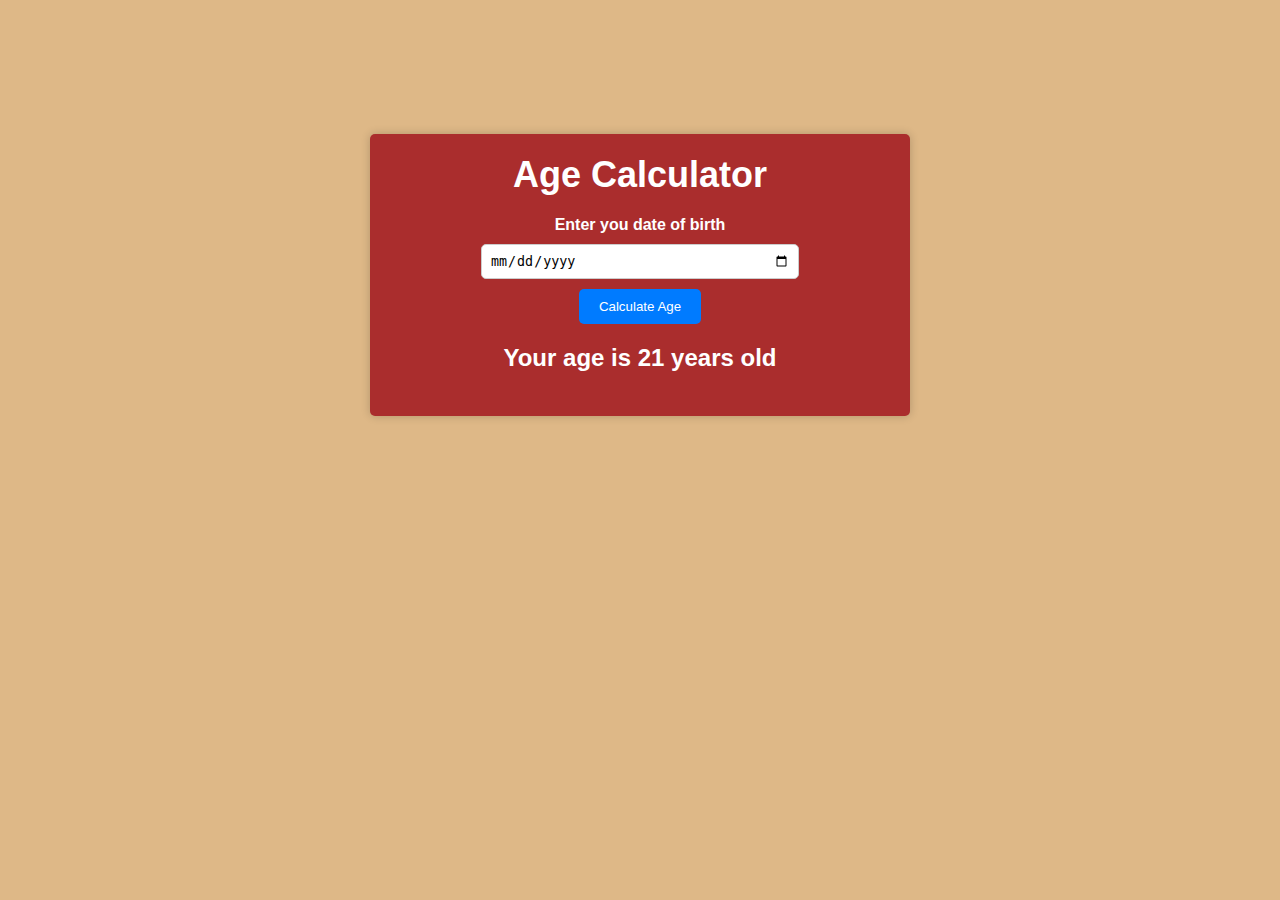
<file: index.html>
<!DOCTYPE html>
<html lang="en">
<head>
    <meta charset="UTF-8">
    <meta name="viewport" content="width=device-width, initial-scale=1.0">
    <title>Age calculater</title>
    <link rel="stylesheet" href="Age.css">
</head>
<body>
    <div class="container">
        <!-- <figure>
        <img src="./img/party3.jpg" alt="">
      </figure> -->
          <h1>Age Calculator</h1>
          <div class="form">
              <label for="birthday">Enter you date of birth</label>
              <input type="date" id="birthday" name="birthday">
              <button id="btn" onclick={calculateAge}>Calculate Age</button>
              <p id="result">Your age is 21 years old</p>
          </div>
      </div>
      <script src="Age.js"></script>
</body>
</html>
</file>
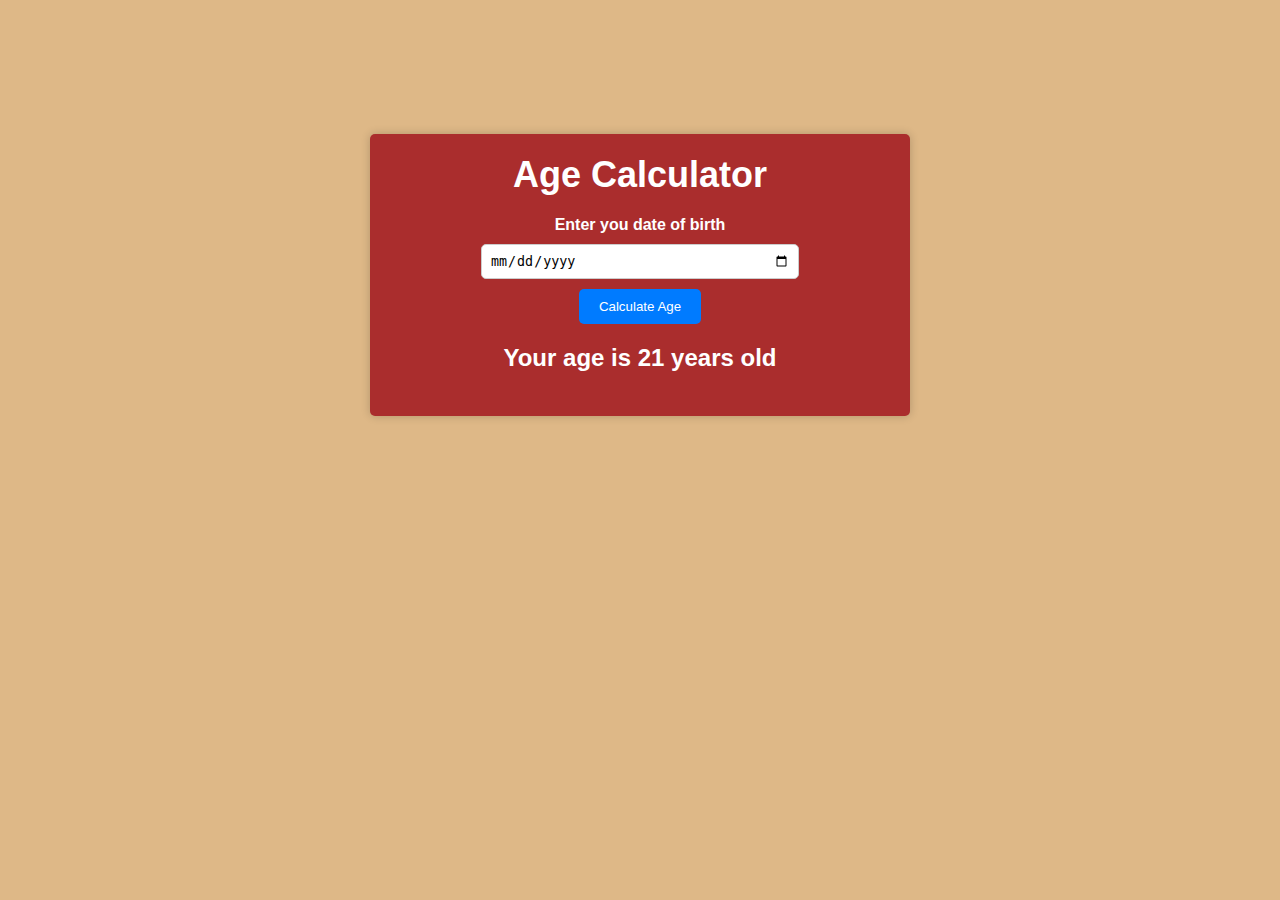
<file: Age.html>
<!DOCTYPE html>
<html lang="en">
<head>
    <meta charset="UTF-8">
    <meta name="viewport" content="width=device-width, initial-scale=1.0">
    <title>Age calculater</title>
    <link rel="stylesheet" href="Age.css">
</head>
<body>
    <div class="container">
        <!-- <figure>
        <img src="./img/party3.jpg" alt="">
      </figure> -->
          <h1>Age Calculator</h1>
          <div class="form">
              <label for="birthday">Enter you date of birth</label>
              <input type="date" id="birthday" name="birthday">
              <button id="btn" onclick={calculateAge}>Calculate Age</button>
              <p id="result">Your age is 21 years old</p>
          </div>
      </div>
      <script src="Age.js"></script>
</body>
</html>
</file>
<file: Age.css>
body {
    margin: 5%;
    padding: 20px;
    font-family: "Montserrat", sans-serif;
    background-color: burlywood;
    background-repeat: no-repeat;
  }
  
  .container {
    background-color:rgb(170, 45, 45);
    color: white;
    box-shadow: 0 0 10px rgba(0, 0, 0, 0.2);
    padding: 20px;
    max-width: 500px;
    margin: 0 auto;
    border-radius: 5px;
    margin-top: 50px;
  }
  
  h1 {
    font-size: 36px;
    text-align: center;
    margin-top: 0;
    margin-bottom: 20px;
  }
  
  .form {
    display: flex;
    flex-direction: column;
    align-items: center;
  }
  
  label {
    font-weight: bold;
    margin-bottom: 10px;
  }
  
  input {
    padding: 8px;
    border: 1px solid #ccc;
    border-radius: 5px;
    width: 100%;
    max-width: 300px;
  }
  
  button {
    background-color: #007bff;
    color: white;
    border: none;
    padding: 10px 20px;
    border-radius: 5px;
    margin-top: 10px;
    cursor: pointer;
    transition: background-color 0.3s ease;
  }
  
  button:hover {
    background-color: #0062cc;
  }
  
  #result {
    margin-top: 20px;
    font-size: 24px;
    font-weight: bold;
  }
</file>
